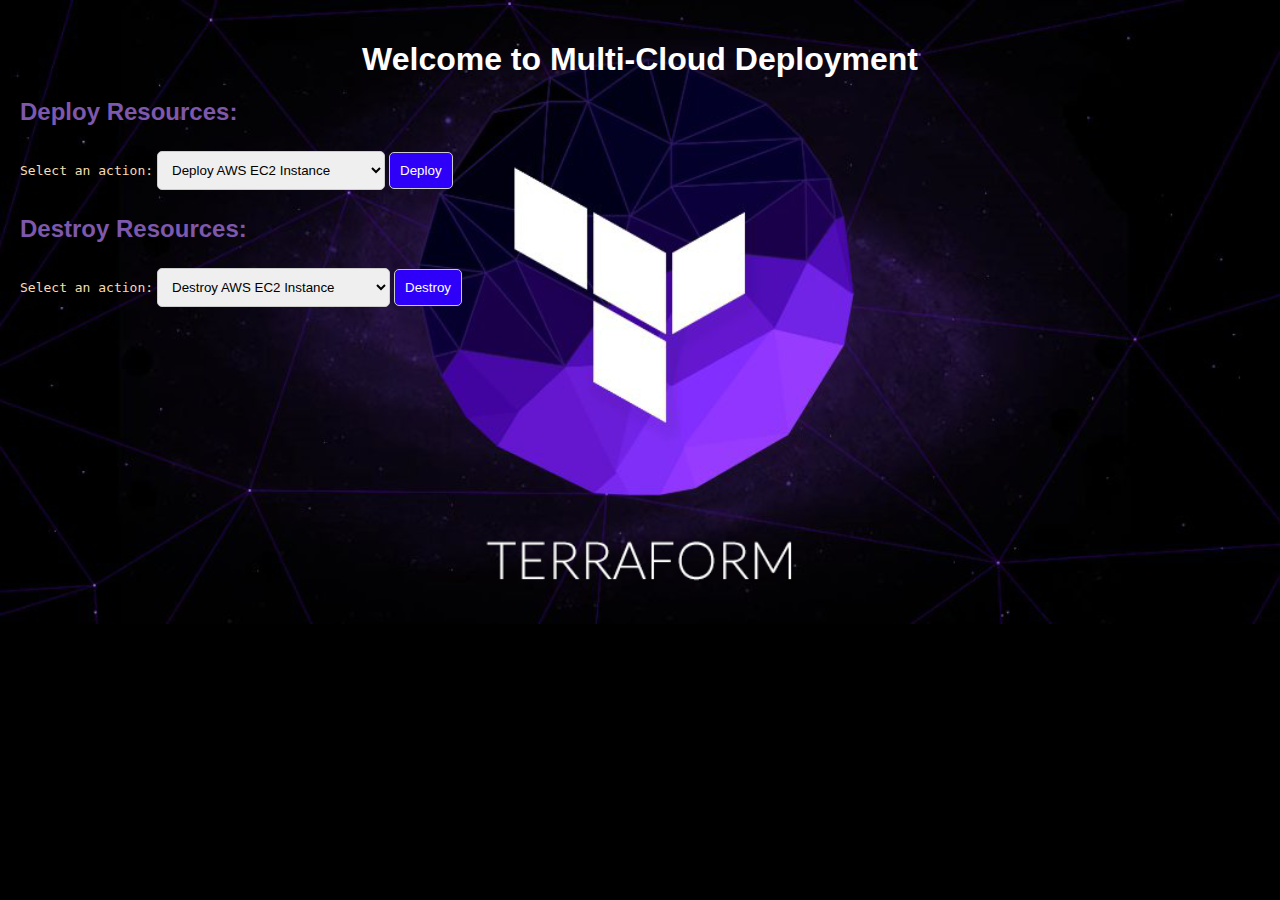
<file: templates/index.html>
<!DOCTYPE html>
<html lang="en">
  <head>
    <meta charset="UTF-8" />
    <meta name="viewport" content="width=device-width, initial-scale=1.0" />
    <title>Multi-Cloud Deployment</title>
    <link rel="stylesheet" href="../static/styles.css" />
  </head>
  <body>
    <div class="container">
      <h1>Welcome to Multi-Cloud Deployment</h1>

      <div class="deployment-section">
        <h2>Deploy Resources:</h2>
        <form action="/deploy" method="post">
          <label for="action">Select an action:</label>
          <select name="action" id="action">
            <option value="aws_ec2">Deploy AWS EC2 Instance</option>
            <option value="gcp_compute">Deploy GCP Compute Instance</option>
            <option value="aws_rds">Deploy AWS RDS Database</option>
            <option value="gcp_sql">Deploy GCP SQL Database</option>
            <option value="aws_gcp">Deploy Multi-Cloud AWS-GCP</option>
          </select>
          <button type="submit">Deploy</button>
        </form>
      </div>

      <div class="destruction-section">
        <h2>Destroy Resources:</h2>
        <form action="/destroy" method="post">
          <label for="action">Select an action:</label>
          <select name="action" id="action">
            <option value="aws_ec2">Destroy AWS EC2 Instance</option>
            <option value="gcp_compute">Destroy GCP Compute Instance</option>
            <option value="aws_rds">Destroy AWS RDS Database</option>
            <option value="gcp_sql">Destroy GCP SQL Database</option>
            <option value="aws_gcp">Destroy Multi-Cloud AWS-GCP</option>
          </select>
          <button type="submit">Destroy</button>
        </form>
      </div>
    </div>
  </body>
</html>
</file>
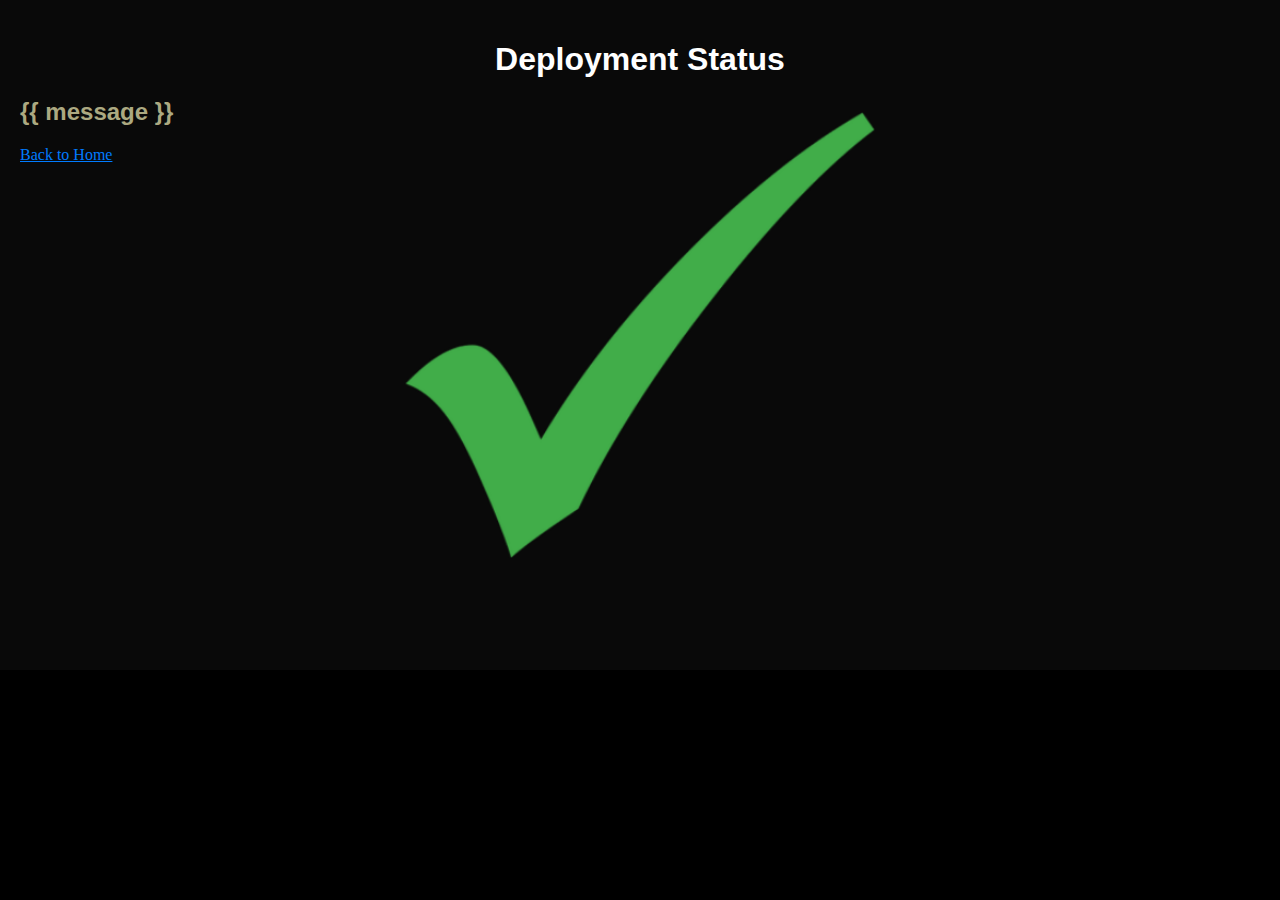
<file: templates/delete.html>
<!DOCTYPE html>
<html lang="en">
  <head>
    <meta charset="UTF-8" />
    <meta name="viewport" content="width=device-width, initial-scale=1.0" />
    <h1>Deployment Status</h1>
    <link rel="stylesheet" href="../static/success.css" />
  </head>
  <body>
    <div class="container">
      <h2 class="main-heading">{{ message }}</h2>
      <a href="/">Back to Home</a>
    </div>
  </body>
</html>
</file>
<file: static/styles.css>
body {
  margin: 0;
  padding: 0;
  background-color: black;
  padding: 20px;
  background-image: url(./img.png);
  background-blend-mode:lighten;
  background-size: cover;
  background-repeat: no-repeat;
}

.container {
  display: flexbox;
  align-items: flex-end;
  position: relative;
}

h1 {
  font-family: "Trebuchet MS", "Lucida Sans Unicode", "Lucida Grande",
    "Lucida Sans", Arial, sans-serif;
  color: #ffffff;
  margin-bottom: 20px;
  text-align: center;
}

h2 {
  font-family: "Segoe UI", Tahoma, Geneva, Verdana, sans-serif;
  color: #7d58ac;
  margin-top: 20px;
}

form {
  margin-bottom: 20px;
}

label {
  color: wheat;
  font-family: monospace;
}

select,
button {
  padding: 10px;
  margin: 5px 0;
  border: 1px solid #ccc;
  border-radius: 5px;
}

button {
  background-color: #2f00fff7;
  color: #ffffff;
  cursor: pointer;
}

button:hover {
  background-color: #0056b3;
}

.success {
  color: #28a745;
  font-weight: bold;
}

p {
  color: #dad6d6;
}
</file>
<file: static/success.css>
body {
  margin: 0;
  padding: 0;
  background-color: black;
  padding: 20px;
  background-image: url(./checkmark.png);
  background-blend-mode: lighten;
  background-size: cover;
  background-repeat: no-repeat;
}

h2 {
  font-family: "Segoe UI", Tahoma, Geneva, Verdana, sans-serif;
  color: #7d58ac;
  margin-top: 20px;
}

h1 {
  font-family: "Trebuchet MS", "Lucida Sans Unicode", "Lucida Grande",
    "Lucida Sans", Arial, sans-serif;
  color: #ffffff;
  margin-bottom: 20px;
  text-align: center;
}

a {
  color: #007bff;
}

a:hover {
  text-decoration: solid;
}

.main-heading {
  font-size: 24px;
  color: #aca981;
  font-family: "Trebuchet MS", "Lucida Sans Unicode", "Lucida Grande",
    "Lucida Sans", Arial, sans-serif;
}

.head-details {
  color: #c4bd65;
  font-size: 24px;
}

.the-details {
  color: #58d808;
}
</file>
